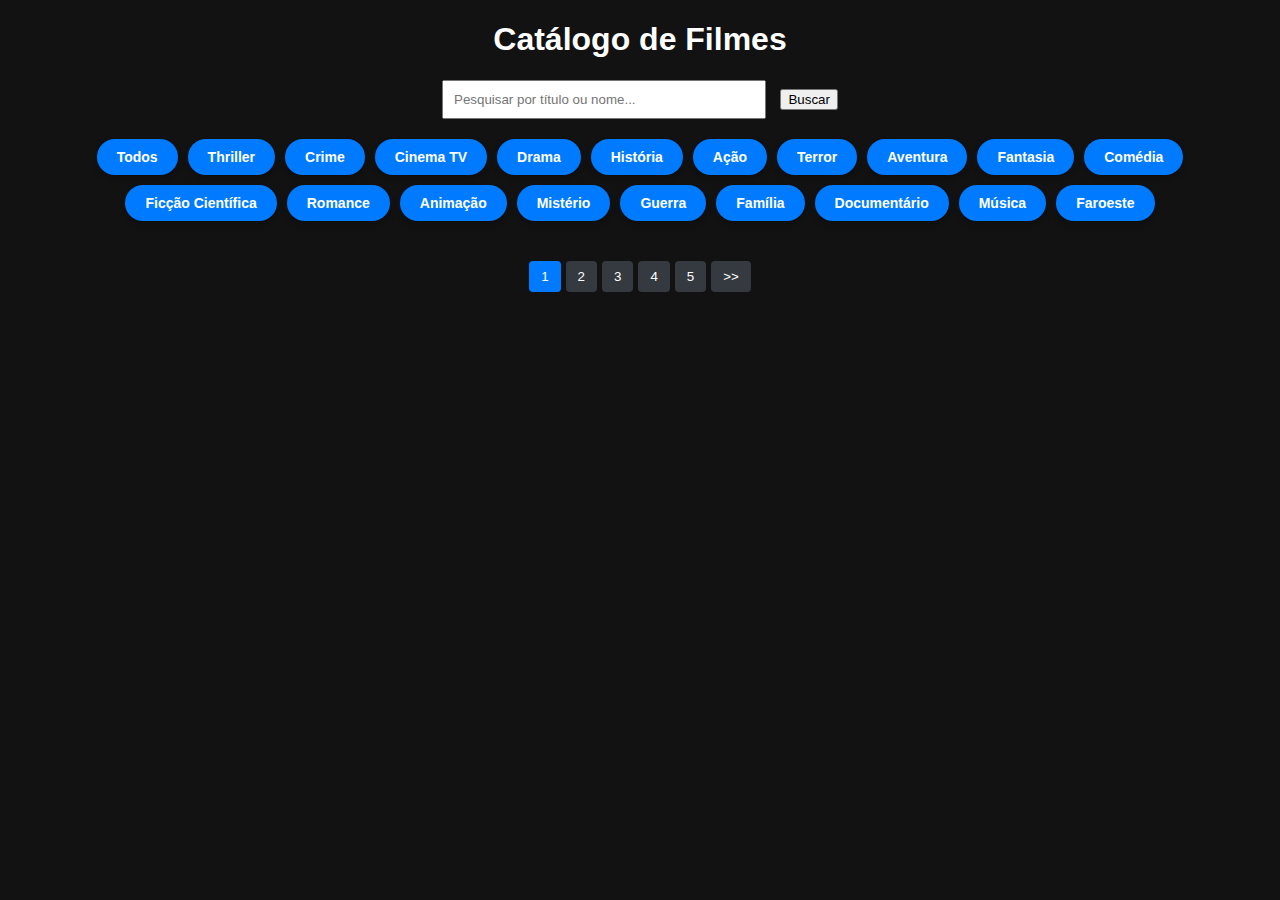
<file: index.html>
<!DOCTYPE html>
<html lang="pt-BR">
<head>
    <meta charset="UTF-8">
    <meta name="viewport" content="width=device-width, initial-scale=1.0">
    <title>Catálogo de Filmes</title>
    <link rel="stylesheet" href="style.css">
</head>
<body>
    <div class="container">
        <h1>Catálogo de Filmes</h1>

        <!-- Campo de busca -->
        <form id="search-form">
            <input type="text" id="search-input" placeholder="Pesquisar por título ou nome..." />
            <button type="submit">Buscar</button>
        </form>

        <!-- Tags de categorias -->
        <div id="genre-container" class="genre-container"></div>

        <!-- Cards dos filmes -->
        <div id="card-container" class="card-container"></div>

        <!-- Paginação -->
        <div id="pagination" class="pagination"></div>
    </div>

    <script src="moviescript.js"></script>
    <script src="details.js"></script>
</body>
</html>
</file>
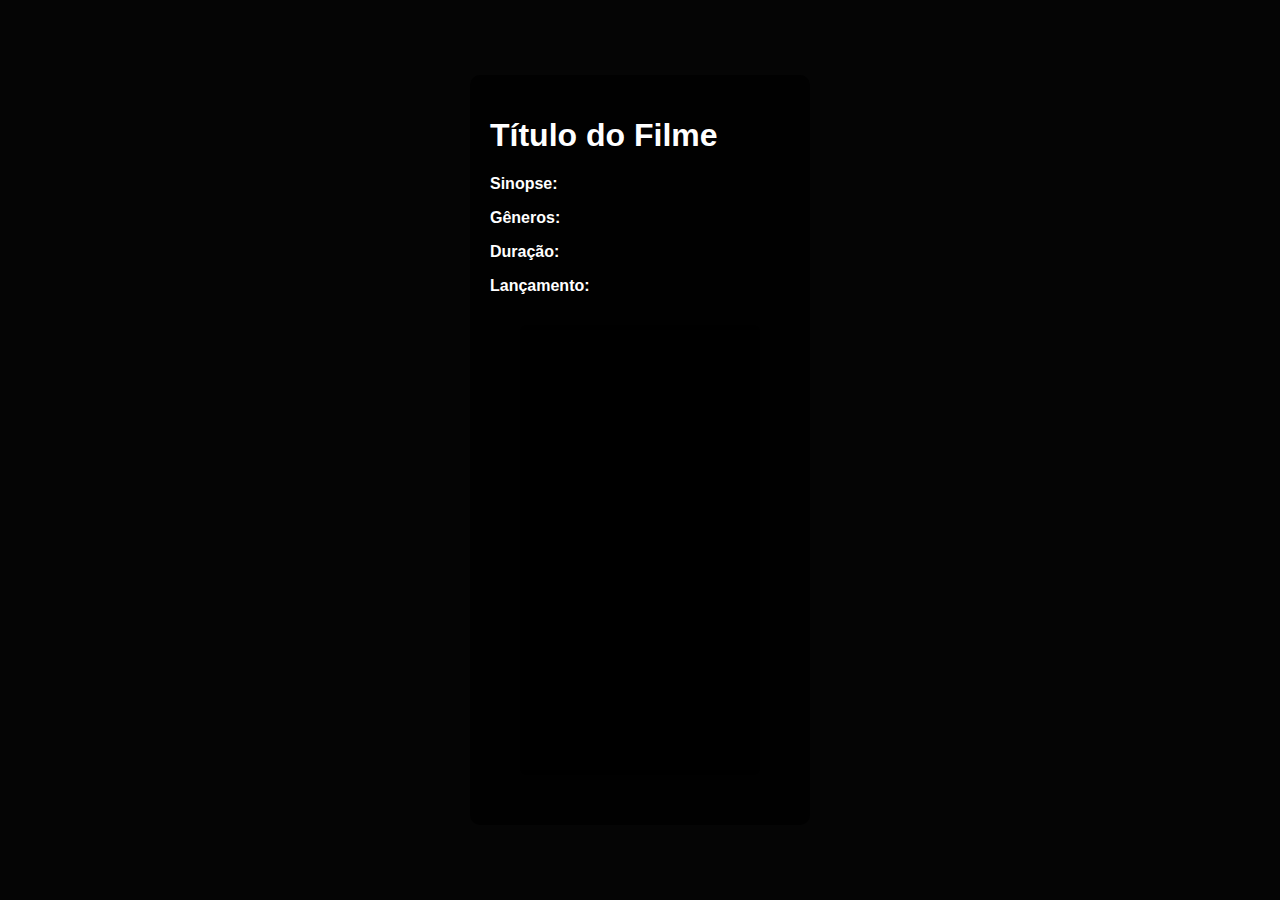
<file: details.html>
<!DOCTYPE html>
<html lang="pt-BR">
<head>
    <meta charset="UTF-8">
    <meta name="viewport" content="width=device-width, initial-scale=1.0">
    <title>Detalhes do Filme</title>
    <link rel="stylesheet" href="styles-details.css">
</head>
<body>
    <div id="movieBackground">
        <div class="details-container">
            <div class="movie-info">
                <h1 id="movieTitle">Título do Filme</h1>
                <p><strong>Sinopse:</strong> <span id="movieDescription"></span></p>
                <p><strong>Gêneros:</strong> <span id="movieGenres"></span></p>
                <p><strong>Duração:</strong> <span id="movieDuration"></span></p>
                <p><strong>Lançamento:</strong> <span id="movieReleaseDate"></span></p>
            </div>
            <div class="player-container">
                <iframe 
                    id="videoIframe" 
                    sandbox="allow-scripts allow-same-origin allow-presentation allow-forms" 
                    allowfullscreen>
                </iframe>
            </div>
        </div>
    </div>
    <script src="details.js"></script>
</body>
</html>
</file>
<file: style.css>
body {
    font-family: Arial, sans-serif;
    background-color: #121212;
    color: #fff;
    margin: 0;
    padding: 0;
}

.container {
    width: 90%;
    margin: 0 auto;
    text-align: center;
}

#search-form {
    margin-bottom: 20px;
}

#search-input {
    width: 300px;
    padding: 10px;
    margin-right: 10px;
}

.genre-container {
    display: flex;
    justify-content: center;
    flex-wrap: wrap;
    gap: 10px;
    margin-bottom: 20px;
}

.genre-container button {
    padding: 10px 20px;
    background-color: #007bff;
    color: #fff;
    border: none;
    border-radius: 50px;
    cursor: pointer;
    font-size: 14px;
    font-weight: bold;
    transition: background-color 0.3s ease, transform 0.2s ease;
    box-shadow: 0 4px 6px rgba(0, 0, 0, 0.2);
}

.genre-container button:hover {
    background-color: #0056b3;
    transform: scale(1.05);
}

.genre-container button.active {
    background-color: #ffc107;
    color: #000;
    box-shadow: 0 4px 8px rgba(255, 193, 7, 0.5);
    transform: scale(1.1);
}

.card-container {
    display: flex;
    flex-wrap: wrap;
    justify-content: center;
    gap: 10px;
}

.movie-card {
    width: 150px;
    height: 225px;
    display: flex;
    flex-direction: column;
    align-items: center;
    justify-content: flex-end;
    background-color: #222;
    border-radius: 8px;
    overflow: hidden;
    position: relative;
    box-shadow: 0 4px 6px rgba(0, 0, 0, 0.3);
    transition: transform 0.2s ease;
}

.movie-card:hover {
    transform: scale(1.05);
}

.movie-card-image {
    width: 100%;
    height: 180px;
    object-fit: cover;
    border-bottom: 1px solid rgba(255, 255, 255, 0.2);
}

.movie-card h5 {
    font-size: 14px;
    margin: 5px 0;
    text-align: center;
    color: #fff;
}



.pagination {
    margin-top: 20px;
    display: flex;
    justify-content: center;
    gap: 5px;
}

.pagination button {
    padding: 8px 12px;
    border: none;
    border-radius: 4px;
    background-color: #343a40;
    color: #fff;
    cursor: pointer;
    transition: background-color 0.3s ease;
}

.pagination button:hover {
    background-color: #495057;
}

.pagination button.active {
    background-color: #007bff;
}

body {
    margin: 0;
    font-family: Arial, sans-serif;
    color: #fff;
}

#movieBackground {
    background-size: cover;
    background-position: center;
    background-repeat: no-repeat;
    min-height: 100vh;
    display: flex;
    align-items: center;
    justify-content: center;
}

.details-container {
    display: flex;
    flex-wrap: wrap;
    background-color: rgba(0, 0, 0, 0.8);
    padding: 20px;
    border-radius: 10px;
    max-width: 1200px;
    margin: 20px;
}

.movie-info {
    flex: 1;
    margin-right: 20px;
}

.movie-poster img {
    border-radius: 10px;
    width: 300px;
    height: auto;
}

.player-buttons button {
    margin: 5px;
    padding: 10px 20px;
    background-color: #007bff;
    color: #fff;
    border: none;
    border-radius: 5px;
    cursor: pointer;
    transition: background-color 0.3s ease;
}

.player-buttons button:hover {
    background-color: #0056b3;
}
</file>
<file: styles-details.css>
body {
    margin: 0;
    font-family: Arial, sans-serif;
    color: #fff;
    background-color: #121212;
}

#movieBackground {
    background-size: cover;
    background-position: center;
    background-repeat: no-repeat;
    min-height: 100vh;
    display: flex;
    justify-content: center;
    align-items: center;
    flex-direction: column;
    position: relative;
    color: #fff;
}

#movieBackground::after {
    content: '';
    position: absolute;
    top: 0;
    left: 0;
    width: 100%;
    height: 100%;
    background: rgba(0, 0, 0, 0.7); /* Efeito escurecido */
    z-index: 1;
}

.details-container {
    position: relative;
    z-index: 2;
    background: rgba(0, 0, 0, 0.8);
    padding: 20px;
    border-radius: 10px;
    max-width: 900px;
    margin: 20px auto;
}

.player-container {
    width: 80%;
    height: 450px;
    margin: 30px auto;
    background: #000;
    border-radius: 8px;
    overflow: hidden;
    position: relative;
    z-index: 2;
}

iframe {
    width: 100%;
    height: 100%;
    border: none;
}
</file>
